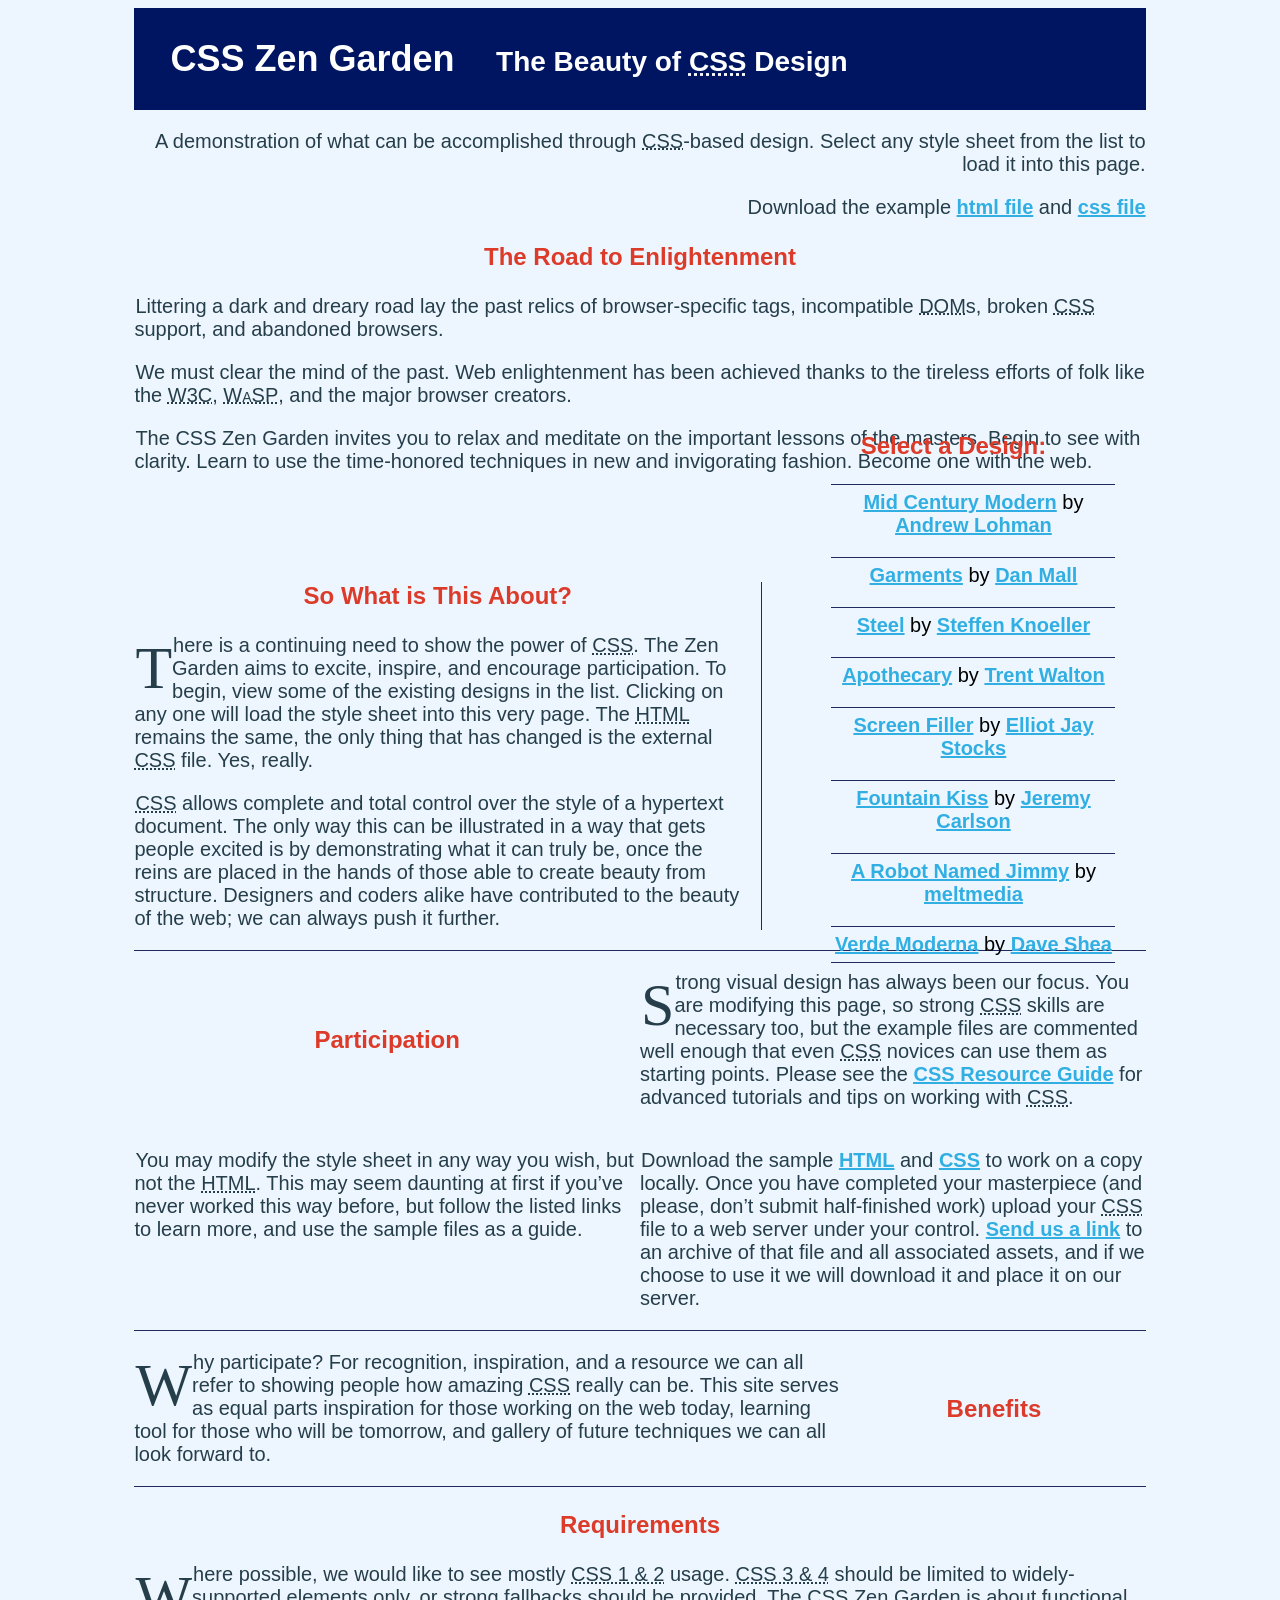
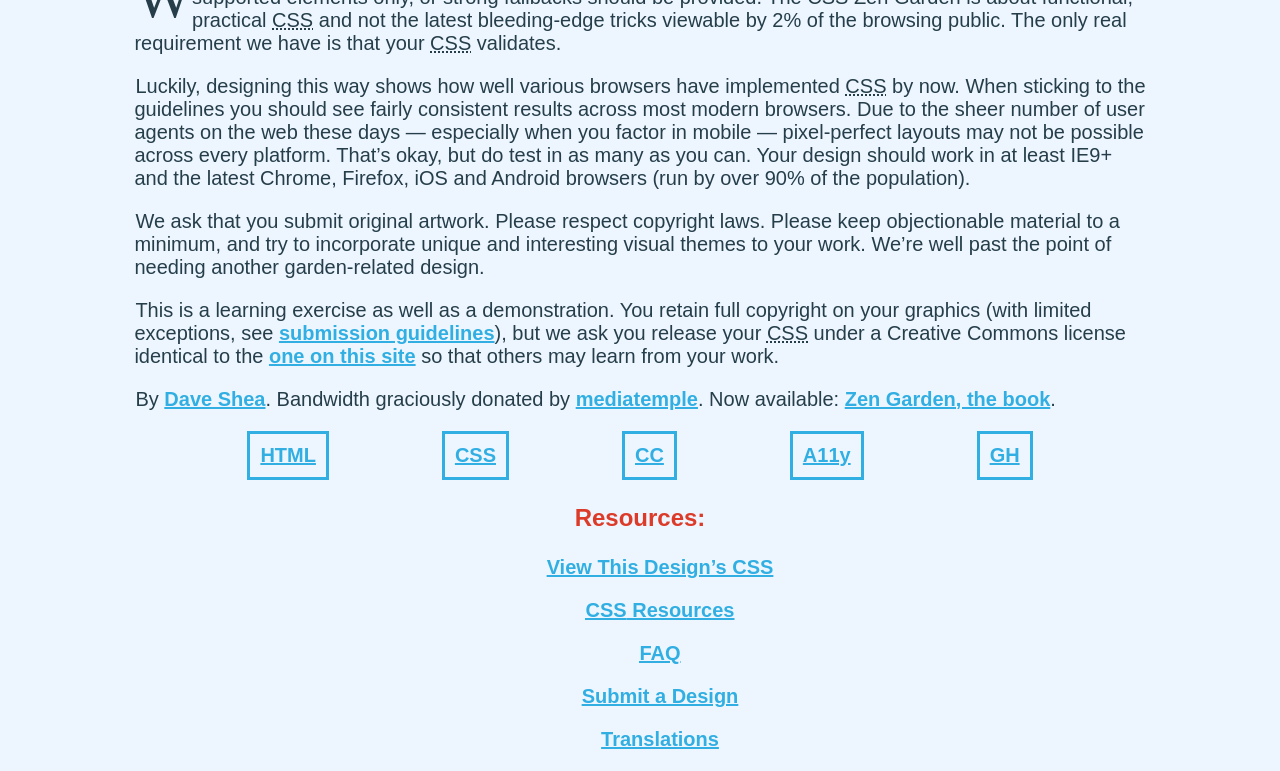
<file: index.html>
<!DOCTYPE html>
<html lang="en">
<head>
	<meta charset="utf-8">
	<title>CSS Zen Garden: The Beauty of CSS Design</title>

	<link rel="stylesheet" media="screen" href="style.css?v=8may2013">
	<link rel="alternate" type="application/rss+xml" title="RSS" href="http://www.csszengarden.com/zengarden.xml">

	<meta name="viewport" content="width=device-width, initial-scale=1.0">
	<meta name="author" content="Dave Shea">
	<meta name="description" content="A demonstration of what can be accomplished visually through CSS-based design.">
	<meta name="robots" content="all">

</head>

<body id="css-zen-garden">
<div class="page-wrapper">

	<section class="intro" id="zen-intro">
		<header role="banner">
			<h1>CSS Zen Garden</h1>
			<h2>The Beauty of <abbr title="Cascading Style Sheets">CSS</abbr> Design</h2>
		</header>

		<div class="summary" id="zen-summary" role="article">
			<p>A demonstration of what can be accomplished through <abbr title="Cascading Style Sheets">CSS</abbr>-based design. Select any style sheet from the list to load it into this page.</p>
			<p>Download the example <a href="/examples/index" title="This page's source HTML code, not to be modified.">html file</a> and <a href="/examples/style.css" title="This page's sample CSS, the file you may modify.">css file</a></p>
		</div>

		<div class="preamble" id="zen-preamble" role="article">
			<h3>The Road to Enlightenment</h3>
			<p>Littering a dark and dreary road lay the past relics of browser-specific tags, incompatible <abbr title="Document Object Model">DOM</abbr>s, broken <abbr title="Cascading Style Sheets">CSS</abbr> support, and abandoned browsers.</p>
			<p>We must clear the mind of the past. Web enlightenment has been achieved thanks to the tireless efforts of folk like the <abbr title="World Wide Web Consortium">W3C</abbr>, <abbr title="Web Standards Project">WaSP</abbr>, and the major browser creators.</p>
			<p>The CSS Zen Garden invites you to relax and meditate on the important lessons of the masters. Begin to see with clarity. Learn to use the time-honored techniques in new and invigorating fashion. Become one with the web.</p>
		</div>
	</section>

	<div class="main supporting" id="zen-supporting" role="main">
		<div class="explanation" id="zen-explanation" role="article">
			<h3>So What is This About?</h3>
			<p>There is a continuing need to show the power of <abbr title="Cascading Style Sheets">CSS</abbr>. The Zen Garden aims to excite, inspire, and encourage participation. To begin, view some of the existing designs in the list. Clicking on any one will load the style sheet into this very page. The <abbr title="HyperText Markup Language">HTML</abbr> remains the same, the only thing that has changed is the external <abbr title="Cascading Style Sheets">CSS</abbr> file. Yes, really.</p>
			<p><abbr title="Cascading Style Sheets">CSS</abbr> allows complete and total control over the style of a hypertext document. The only way this can be illustrated in a way that gets people excited is by demonstrating what it can truly be, once the reins are placed in the hands of those able to create beauty from structure. Designers and coders alike have contributed to the beauty of the web; we can always push it further.</p>
		</div>

		<div class="participation" id="zen-participation" role="article">
			<h3>Participation</h3>
			<p>Strong visual design has always been our focus. You are modifying this page, so strong <abbr title="Cascading Style Sheets">CSS</abbr> skills are necessary too, but the example files are commented well enough that even <abbr title="Cascading Style Sheets">CSS</abbr> novices can use them as starting points. Please see the <a href="/pages/resources/" title="A listing of CSS-related resources"><abbr title="Cascading Style Sheets">CSS</abbr> Resource Guide</a> for advanced tutorials and tips on working with <abbr title="Cascading Style Sheets">CSS</abbr>.</p>
			<p>You may modify the style sheet in any way you wish, but not the <abbr title="HyperText Markup Language">HTML</abbr>. This may seem daunting at first if you&#8217;ve never worked this way before, but follow the listed links to learn more, and use the sample files as a guide.</p>
			<p>Download the sample <a href="/examples/index" title="This page's source HTML code, not to be modified.">HTML</a> and <a href="/examples/style.css" title="This page's sample CSS, the file you may modify.">CSS</a> to work on a copy locally. Once you have completed your masterpiece (and please, don&#8217;t submit half-finished work) upload your <abbr title="Cascading Style Sheets">CSS</abbr> file to a web server under your control. <a href="/pages/submit/" title="Use the contact form to send us your CSS file">Send us a link</a> to an archive of that file and all associated assets, and if we choose to use it we will download it and place it on our server.</p>
		</div>

		<div class="benefits" id="zen-benefits" role="article">
			<h3>Benefits</h3>
			<p>Why participate? For recognition, inspiration, and a resource we can all refer to showing people how amazing <abbr title="Cascading Style Sheets">CSS</abbr> really can be. This site serves as equal parts inspiration for those working on the web today, learning tool for those who will be tomorrow, and gallery of future techniques we can all look forward to.</p>
		</div>

		<div class="requirements" id="zen-requirements" role="article">
			<h3>Requirements</h3>
			<p>Where possible, we would like to see mostly <abbr title="Cascading Style Sheets, levels 1 and 2">CSS 1 &amp; 2</abbr> usage. <abbr title="Cascading Style Sheets, levels 3 and 4">CSS 3 &amp; 4</abbr> should be limited to widely-supported elements only, or strong fallbacks should be provided. The CSS Zen Garden is about functional, practical <abbr title="Cascading Style Sheets">CSS</abbr> and not the latest bleeding-edge tricks viewable by 2% of the browsing public. The only real requirement we have is that your <abbr title="Cascading Style Sheets">CSS</abbr> validates.</p>
			<p>Luckily, designing this way shows how well various browsers have implemented <abbr title="Cascading Style Sheets">CSS</abbr> by now. When sticking to the guidelines you should see fairly consistent results across most modern browsers. Due to the sheer number of user agents on the web these days &#8212; especially when you factor in mobile &#8212; pixel-perfect layouts may not be possible across every platform. That&#8217;s okay, but do test in as many as you can. Your design should work in at least IE9+ and the latest Chrome, Firefox, iOS and Android browsers (run by over 90% of the population).</p>
			<p>We ask that you submit original artwork. Please respect copyright laws. Please keep objectionable material to a minimum, and try to incorporate unique and interesting visual themes to your work. We&#8217;re well past the point of needing another garden-related design.</p>
			<p>This is a learning exercise as well as a demonstration. You retain full copyright on your graphics (with limited exceptions, see <a href="/pages/submit/guidelines/">submission guidelines</a>), but we ask you release your <abbr title="Cascading Style Sheets">CSS</abbr> under a Creative Commons license identical to the <a href="http://creativecommons.org/licenses/by-nc-sa/3.0/" title="View the Zen Garden's license information.">one on this site</a> so that others may learn from your work.</p>
			<p role="contentinfo">By <a href="http://www.mezzoblue.com/">Dave Shea</a>. Bandwidth graciously donated by <a href="http://www.mediatemple.net/">mediatemple</a>. Now available: <a href="http://www.amazon.com/exec/obidos/ASIN/0321303474/mezzoblue-20/">Zen Garden, the book</a>.</p>
		</div>

		<footer>
			<a href="http://validator.w3.org/check/referer" title="Check the validity of this site&#8217;s HTML" class="zen-validate-html">HTML</a>
			<a href="http://jigsaw.w3.org/css-validator/check/referer" title="Check the validity of this site&#8217;s CSS" class="zen-validate-css">CSS</a>
			<a href="http://creativecommons.org/licenses/by-nc-sa/3.0/" title="View the Creative Commons license of this site: Attribution-NonCommercial-ShareAlike." class="zen-license">CC</a>
			<a href="http://mezzoblue.com/zengarden/faq/#aaa" title="Read about the accessibility of this site" class="zen-accessibility">A11y</a>
			<a href="https://github.com/mezzoblue/csszengarden.com" title="Fork this site on Github" class="zen-github">GH</a>
		</footer>

	</div>


	<aside class="sidebar" role="complementary">
		<div class="wrapper">

			<div class="design-selection" id="design-selection">
				<h3 class="select">Select a Design:</h3>
				<nav role="navigation">
					<ul>
					<li>
						<a href="/221/" class="design-name">Mid Century Modern</a> by						<a href="http://andrewlohman.com/" class="designer-name">Andrew Lohman</a>
					</li>					<li>
						<a href="/220/" class="design-name">Garments</a> by						<a href="http://danielmall.com/" class="designer-name">Dan Mall</a>
					</li>					<li>
						<a href="/219/" class="design-name">Steel</a> by						<a href="http://steffen-knoeller.de" class="designer-name">Steffen Knoeller</a>
					</li>					<li>
						<a href="/218/" class="design-name">Apothecary</a> by						<a href="http://trentwalton.com" class="designer-name">Trent Walton</a>
					</li>					<li>
						<a href="/217/" class="design-name">Screen Filler</a> by						<a href="http://elliotjaystocks.com/" class="designer-name">Elliot Jay Stocks</a>
					</li>					<li>
						<a href="/216/" class="design-name">Fountain Kiss</a> by						<a href="http://jeremycarlson.com" class="designer-name">Jeremy Carlson</a>
					</li>					<li>
						<a href="/215/" class="design-name">A Robot Named Jimmy</a> by						<a href="http://meltmedia.com/" class="designer-name">meltmedia</a>
					</li>					<li>
						<a href="/214/" class="design-name">Verde Moderna</a> by						<a href="http://www.mezzoblue.com/" class="designer-name">Dave Shea</a>
					</li>					</ul>
				</nav>
			</div>

			<div class="design-archives" id="design-archives">
				<h3 class="archives">Archives:</h3>
				<nav role="navigation">
					<ul>
						<li class="next">
							<a href="/214/page1">
								Next Designs <span class="indicator">&rsaquo;</span>
							</a>
						</li>
						<li class="viewall">
							<a href="/pages/alldesigns/" title="View every submission to the Zen Garden.">
								View All Designs							</a>
						</li>
					</ul>
				</nav>
			</div>

			<div class="zen-resources" id="zen-resources">
				<h3 class="resources">Resources:</h3>
				<ul>
					<li class="view-css">
						<a href="style.css" title="View the source CSS file of the currently-viewed design.">
							View This Design&#8217;s <abbr title="Cascading Style Sheets">CSS</abbr>						</a>
					</li>
					<li class="css-resources">
						<a href="/pages/resources/" title="Links to great sites with information on using CSS.">
							<abbr title="Cascading Style Sheets">CSS</abbr> Resources						</a>
					</li>
					<li class="zen-faq">
						<a href="/pages/faq/" title="A list of Frequently Asked Questions about the Zen Garden.">
							<abbr title="Frequently Asked Questions">FAQ</abbr>						</a>
					</li>
					<li class="zen-submit">
						<a href="/pages/submit/" title="Send in your own CSS file.">
							Submit a Design						</a>
					</li>
					<li class="zen-translations">
						<a href="/pages/translations/" title="View translated versions of this page.">
							Translations						</a>
					</li>
				</ul>
			</div>
		</div>
	</aside>


</div>

<div class="extra1" role="presentation"></div><div class="extra2" role="presentation"></div><div class="extra3" role="presentation"></div>
<div class="extra4" role="presentation"></div><div class="extra5" role="presentation"></div><div class="extra6" role="presentation"></div>

</body>
</html>
</file>
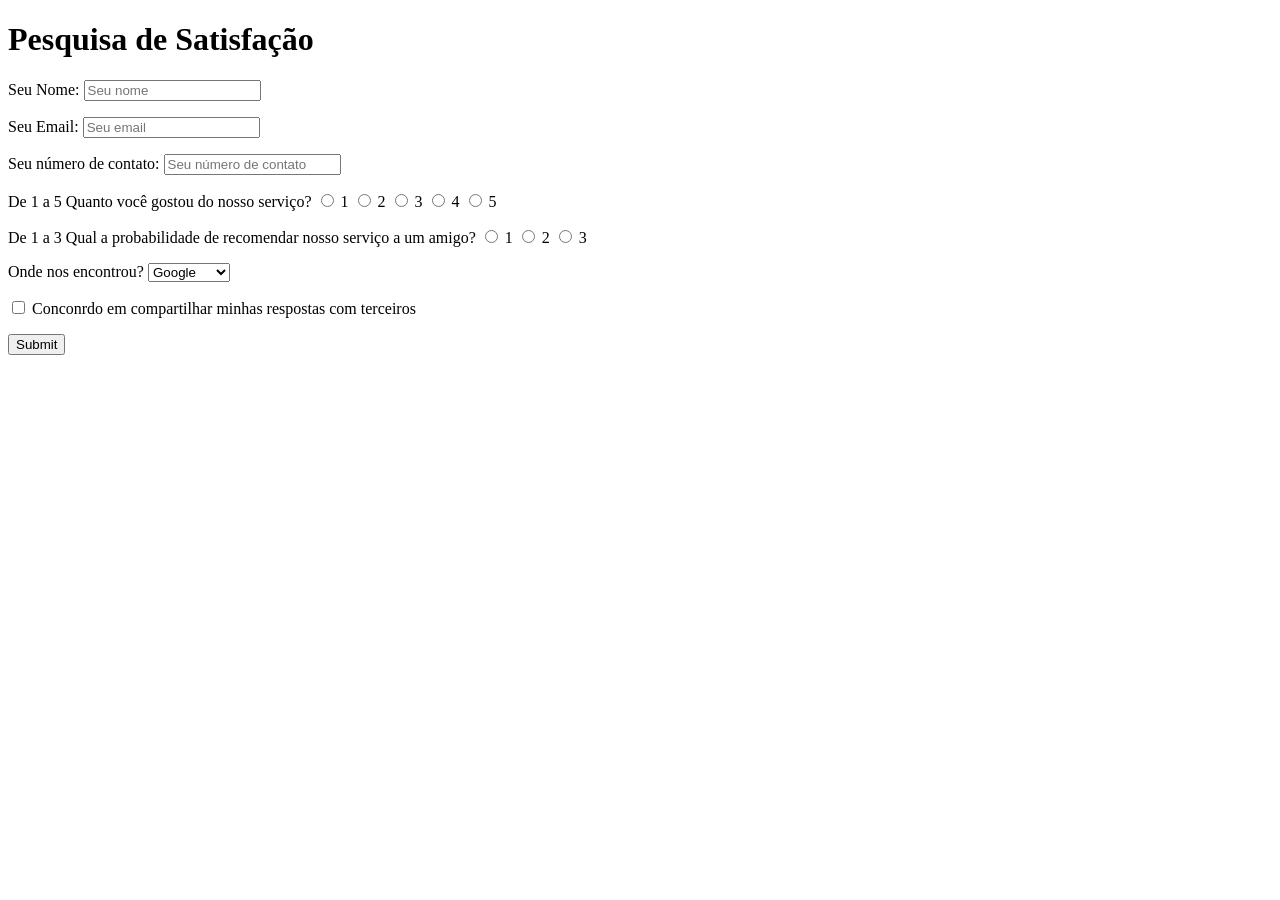
<file: formulario.html>
<!DOCTYPE html>
<html>
    <head>
        <title>
            Pesquisa de Satisfação
        </title>
    </head>
    <body>
        <h1>Pesquisa de Satisfação</h1>
        <form>
            <p>
                <label for="nome">Seu Nome:</label>
                <input type="text" placeholder="Seu nome" id="nome" />
            </p>
            <p>
                <label for="email">Seu Email:</label>
                <input type="email" placeholder="Seu email" id="email" />
            </p>
            <p>
                <label for="numero-contato">Seu número de contato:</label>
                <input type="tel" placeholder="Seu número de contato" id="numero-contato" />
            </p>
            <p>
                De 1 a 5 Quanto você gostou do nosso serviço?
                <input type="radio" id="1" name="gostou" />
                <label for="1">1</label>
                <input type="radio" id="2" name="gostou" />
                <label for="2">2</label>
                <input type="radio" id="3" name="gostou" />
                <label for="3">3</label>
                <input type="radio" id="4" name="gostou" />
                <label for="4">4</label>
                <input type="radio" id="5" name="gostou" />
                <label for="5">5</label>
            </p>
            <p>
                De 1 a 3 Qual a probabilidade de recomendar nosso serviço a um amigo?
                <input type="radio" id="1.1" name="recomendar" />
                <label for="1.1">1</label>
                <input type="radio" id="2.1" name="recomendar" />
                <label for="2.1">2</label>
                <input type="radio" id="3.1" name="recomendar" />
                <label for="3.1">3</label>
            </p>
            <p>
                Onde nos encontrou?
                <select>
                    <option>Google</option>
                    <option>YouTube</option>
                    <option>Instagram</option>
                    <option>Twitter</option>
                    <option>Telegram</option>
                    <option>Outros</option>
                </select>
            </p>
            <p>
                <input type="checkbox" id="termos" />
                <label for="termos">Conconrdo em compartilhar minhas respostas com terceiros</label>
            </p>
            <input type="submit" id="enviar" />
        </form>
    </body>
</html>
</file>
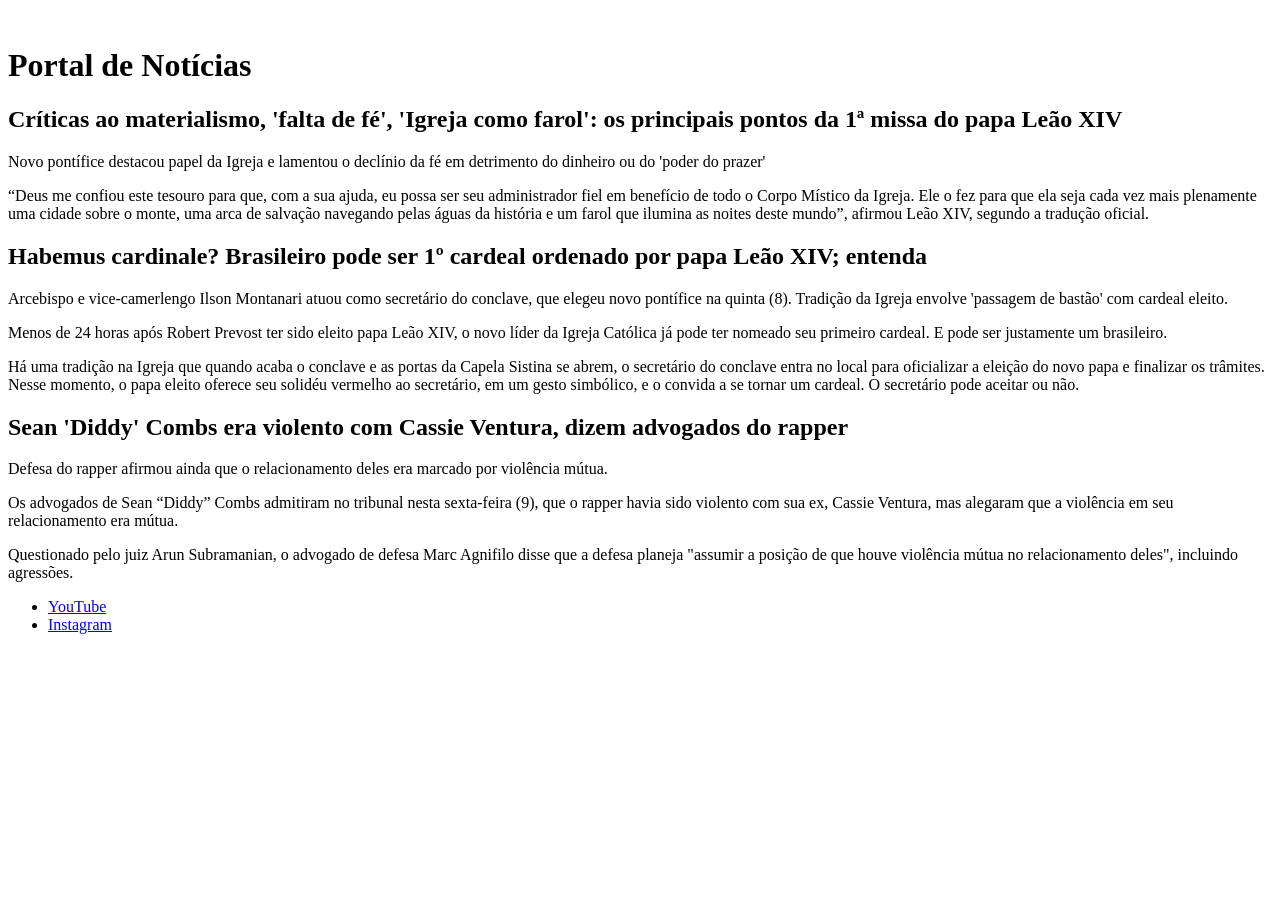
<file: noticia.html>
<!DOCTYPE html>
<html>
    <head>
        <title>Portal de Notícias</title>
    </head>
    <body>
        <header>
           <img src"https://fastly.picsum.photos/id/301/50/50.jpg?hmac=w232E21PZDsKT8mp1TEJ6ONhY9cKd1wF1YLyPsFUhuo" />
           <h1>Portal de Notícias</h1>
        </header>
    <main>
        <article>
            <h2>
                Críticas ao materialismo, 'falta de fé', 'Igreja como farol': 
                os principais pontos da 1ª missa do papa Leão XIV
            </h2>
            <p>
                Novo pontífice destacou papel da Igreja e lamentou o 
                declínio da fé em detrimento do dinheiro ou do 'poder do prazer'
            </p>
            <p>
                <q>Deus me confiou este tesouro para que, com a sua ajuda, 
                    eu possa ser seu administrador fiel em benefício de todo o Corpo Místico da Igreja.
                    Ele o fez para que ela seja cada vez mais plenamente 
                    uma cidade sobre o monte, uma arca de salvação navegando 
                    pelas águas da história e um farol que ilumina as noites deste mundo</q>, afirmou Leão XIV, segundo a tradução oficial.
            </p>
        </article>
        <article>
            <h2>
                Habemus cardinale? Brasileiro pode ser 1º cardeal ordenado por papa Leão XIV; entenda
            </h2>
            <p>
                Arcebispo e vice-camerlengo Ilson Montanari atuou como secretário do conclave, que elegeu novo pontífice na quinta (8).
                 Tradição da Igreja envolve 'passagem de bastão' com cardeal eleito.
            </p>
            <p>
                Menos de 24 horas após Robert Prevost ter sido eleito papa Leão XIV, o novo líder da Igreja Católica já pode ter nomeado seu primeiro cardeal. E pode ser justamente um brasileiro.
            </p>
            <p>
                Há uma tradição na Igreja que quando acaba o conclave e as portas da Capela Sistina se abrem, o secretário do conclave entra no local para oficializar a eleição do novo papa e finalizar os trâmites. Nesse momento, o papa eleito oferece seu solidéu vermelho ao secretário, em um gesto simbólico, e o convida a se tornar um cardeal. O secretário pode aceitar ou não.
            </p>
        </article>
        <article>
            <h2>
                Sean 'Diddy' Combs era violento com Cassie Ventura, dizem advogados do rapper
            </h2>
            <p>
                Defesa do rapper afirmou ainda que o relacionamento deles era marcado por violência mútua.
            </p>
            <p>
                Os advogados de Sean “Diddy” Combs admitiram no tribunal nesta sexta-feira (9), que o rapper havia sido violento com sua ex, Cassie Ventura, mas alegaram que a violência em seu relacionamento era mútua.
            </p>
            <p>
                Questionado pelo juiz Arun Subramanian, o advogado de defesa Marc Agnifilo disse que a defesa planeja "assumir a posição de que houve violência mútua no relacionamento deles", incluindo agressões.
            </p>
        </article>
    </main>
    <footer>
        <ul>
            <li><a href="https://www.youtube.com/">YouTube</a></li>
            <li><a href="https://www.instagram.com/">Instagram</a></li>
        </ul>
    </footer>
    </body>
</html>
</file>
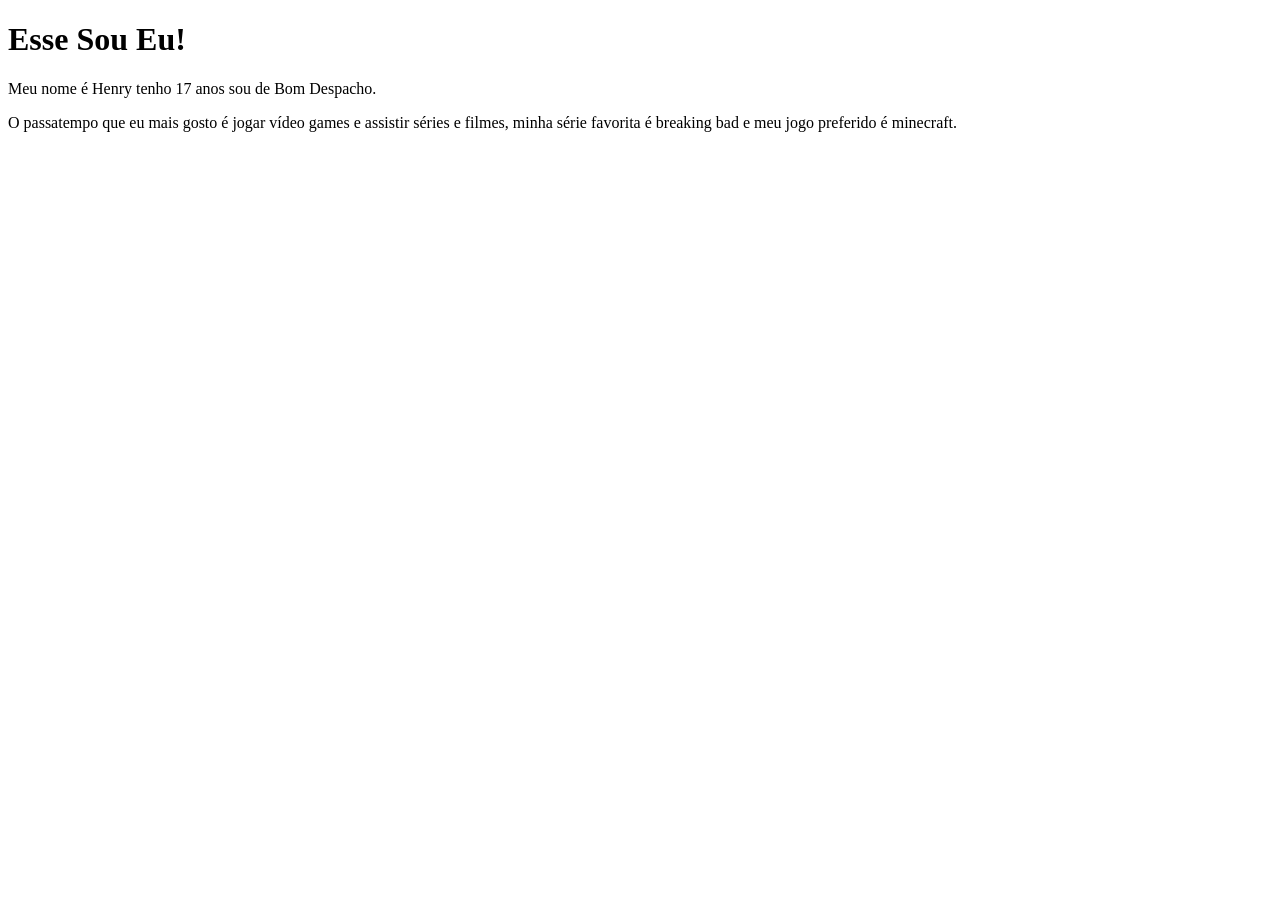
<file: pagina.html>
<!DOCTYPE html>
<html>
    <head>
        <title>Apresentação</title>
    </head>
    <body>
        <h1>Esse Sou Eu!</h1>
        <p>
            Meu nome é Henry tenho 17 anos sou de Bom Despacho.
        </p>
        <p>
            O passatempo que eu mais gosto é jogar vídeo games e assistir séries e filmes, minha série
            favorita é breaking bad e meu jogo preferido é minecraft. 
        </p>
    </body>
</html>
</file>
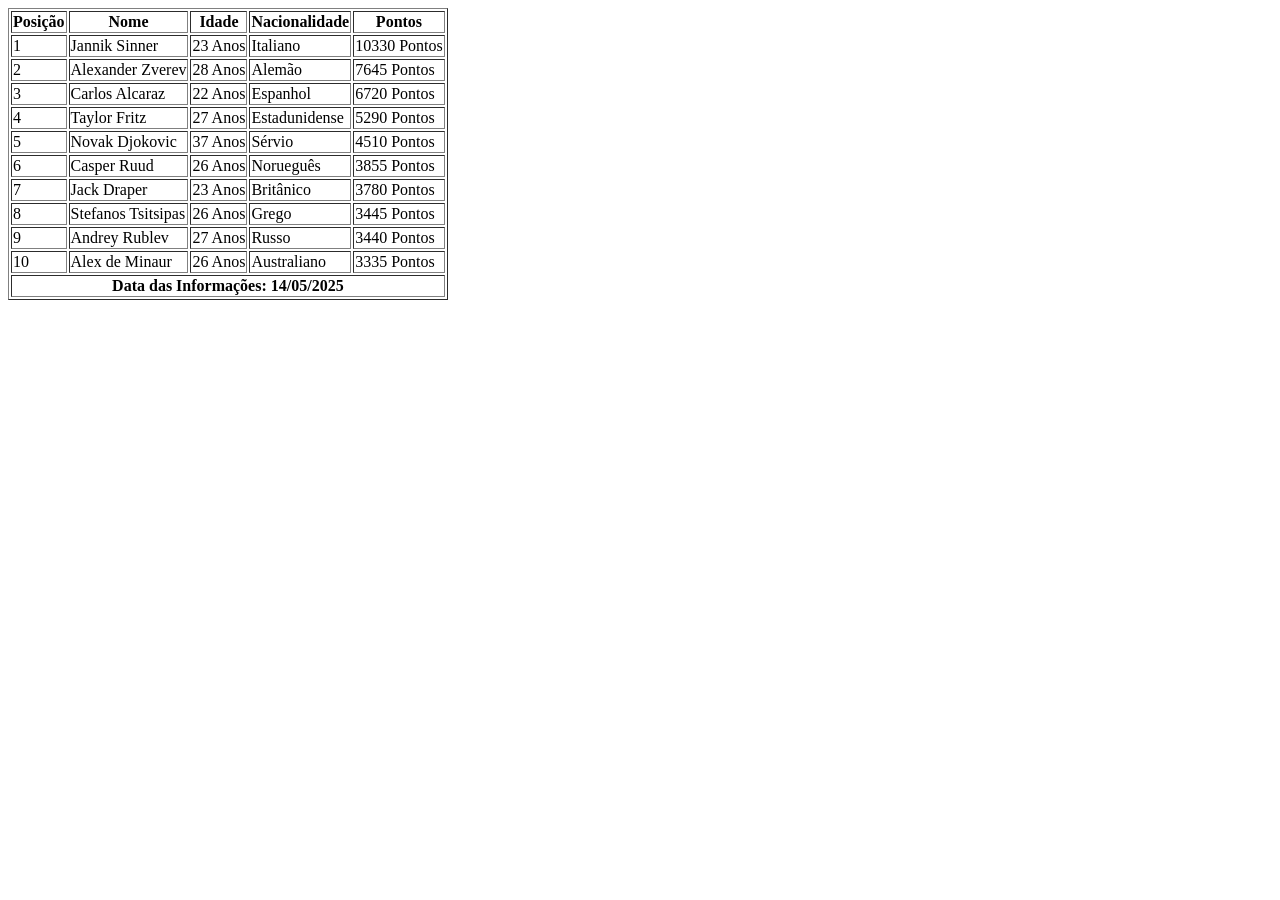
<file: tenistas.html>
<!DOCTYPE html>
<html>
    <head>
        <title>Top 10 Tenistas</title>
    </head>
    <body>
        <table border="1">
            <thead>
                <tr>
                    <th>Posição</th>
                    <th>Nome</th>
                    <th>Idade</th>
                    <th>Nacionalidade</th>
                    <th>Pontos</th>
                </tr>
            </thead>
            <tbody>
                <tr>
                    <td>1</td>
                    <td>Jannik Sinner</td>
                    <td>23 Anos</td>
                    <td>Italiano</td>
                    <td>10330 Pontos</td>
                </tr>
                <tr>
                    <td>2</td>
                    <td>Alexander Zverev</td>
                    <td>28 Anos</td>
                    <td>Alemão</td>
                    <td>7645 Pontos</td>
                </tr>
                <tr>
                    <td>3</td>
                    <td>Carlos Alcaraz</td>
                    <td>22 Anos</td>
                    <td>Espanhol</td>
                    <td>6720 Pontos</td>
                </tr>
                <tr>
                    <td>4</td>
                    <td>Taylor Fritz</td>
                    <td>27 Anos</td>
                    <td>Estadunidense</td>
                    <td>5290 Pontos</td>
                </tr>
                <tr>
                    <td>5</td>
                    <td>Novak Djokovic</td>
                    <td>37 Anos</td>
                    <td>Sérvio</td>
                    <td>4510 Pontos</td>
                </tr>
                <tr>
                    <td>6</td>
                    <td>Casper Ruud</td>
                    <td>26 Anos</td>
                    <td>Norueguês</td>
                    <td>3855 Pontos</td>
                </tr>
                <tr>
                    <td>7</td>
                    <td>Jack Draper</td>
                    <td>23 Anos</td>
                    <td>Britânico</td>
                    <td>3780 Pontos</td>
                </tr>
                <tr>
                    <td>8</td>
                    <td>Stefanos Tsitsipas</td>
                    <td>26 Anos</td>
                    <td>Grego</td>
                    <td>3445 Pontos</td>
                </tr>
                <tr>
                    <td>9</td>
                    <td>Andrey Rublev</td>
                    <td>27 Anos</td>
                    <td>Russo</td>
                    <td>3440 Pontos</td>
                </tr>
                <tr>
                    <td>10</td>
                    <td>Alex de Minaur</td>
                    <td>26 Anos</td>
                    <td>Australiano</td>
                    <td>3335 Pontos</td>
                </tr>
            </tbody>
            <tfoot>
                <tr>
                    <th colspan="5">Data das Informações: 14/05/2025</th>
                </tr>
            </tfoot>
        </table>
    </body>
</html>
</file>
<file: style.css>
html {
    font-family: sans-serif;
    font-size: 20px;
}

.page-wrapper {
    width: 80%;
    max-width: 1280px;
    margin: auto;
    position: relative;
}

body {
    background-color: #edf6ff;
}
h1 {
    text-align: center;
    font-size: 1.8rem;
    color: white;
}
p{
    text-indent: 1px;
    color: #253e4a;
}
h2 {
    text-align: center;
    font-size: 1.4rem;
    color: white;
}
h3 {
    text-align: center;
    font-size: 1.2rem;
    color: #dd3b2a;
}
a {
    color: #31aee2;
    font-weight: bold;
}
a:hover {
    color: rgba(38, 0, 255, 0.616);
}

a:visited {
    color: #001561;
    font-weight: lighter;
}

.summary {
    text-align: right;
}

#zen-intro {
    height: 550px;
}

abbr {
    font-variant: small-caps;
}

#design-archives {
    display: none;
}

#zen-intro header {
    background-color: #001561;
    color: white;
}

.sidebar ul {
    list-style: none;
}

.sidebar ul li {
    margin: 1em;
    text-align: center;
}

.main footer {
    display: flex;
    justify-content: space-evenly;
    flex-wrap: wrap;
}

.main footer a {
    border-style: solid;
    border-style: 2px;
    padding: 0.5em; 
    display: flex;
}

#zen-intro header h1, #zen-intro header h2 {
    display: inline-block;
}

#zen-intro header h1 {
    margin-left: 1em;
    margin-right: 1em;
}

.explanation {
    width: 60%;
    margin-right: 35%;
    border-right-style: solid;
    border-right-color: #1f295c; 
    border-right-width: 1px;
    padding-right: 2%;
}

#design-selection {
    position: absolute;
    top: 400px;
    left: 62%;
    padding-left: 1%;
    padding-right: 1%;
}

.benefits {
    display: flex;
    border-top: #1f295c solid 1px;
    border-bottom: #1f295c solid 1px;
}

.benefits p {
    flex-basis: 70%;
}

.benefits h3 {
    display: flex;
    align-self: center;
    flex-basis: 30%;
    order: 2;
    justify-content: center;
}

.participation {
    display: flex;
    flex-wrap: wrap;
    border-top: #1f295c solid 1px;
}

.participation h3, .participation p {
    flex-basis: 50%;
}

.participation h3 {
    align-self: center;
}

#design-selection li {
    border-top: #1f295c solid 1px;
    padding-top: 6px;
}

#design-selection li:last-child {
    border-bottom: #1f295c solid 1px;
    padding-bottom: 6px;
}

.main p:first-of-type::first-letter {
    font-size: 300%;
    font-family: cursive;
    float: left;
}
</file>
